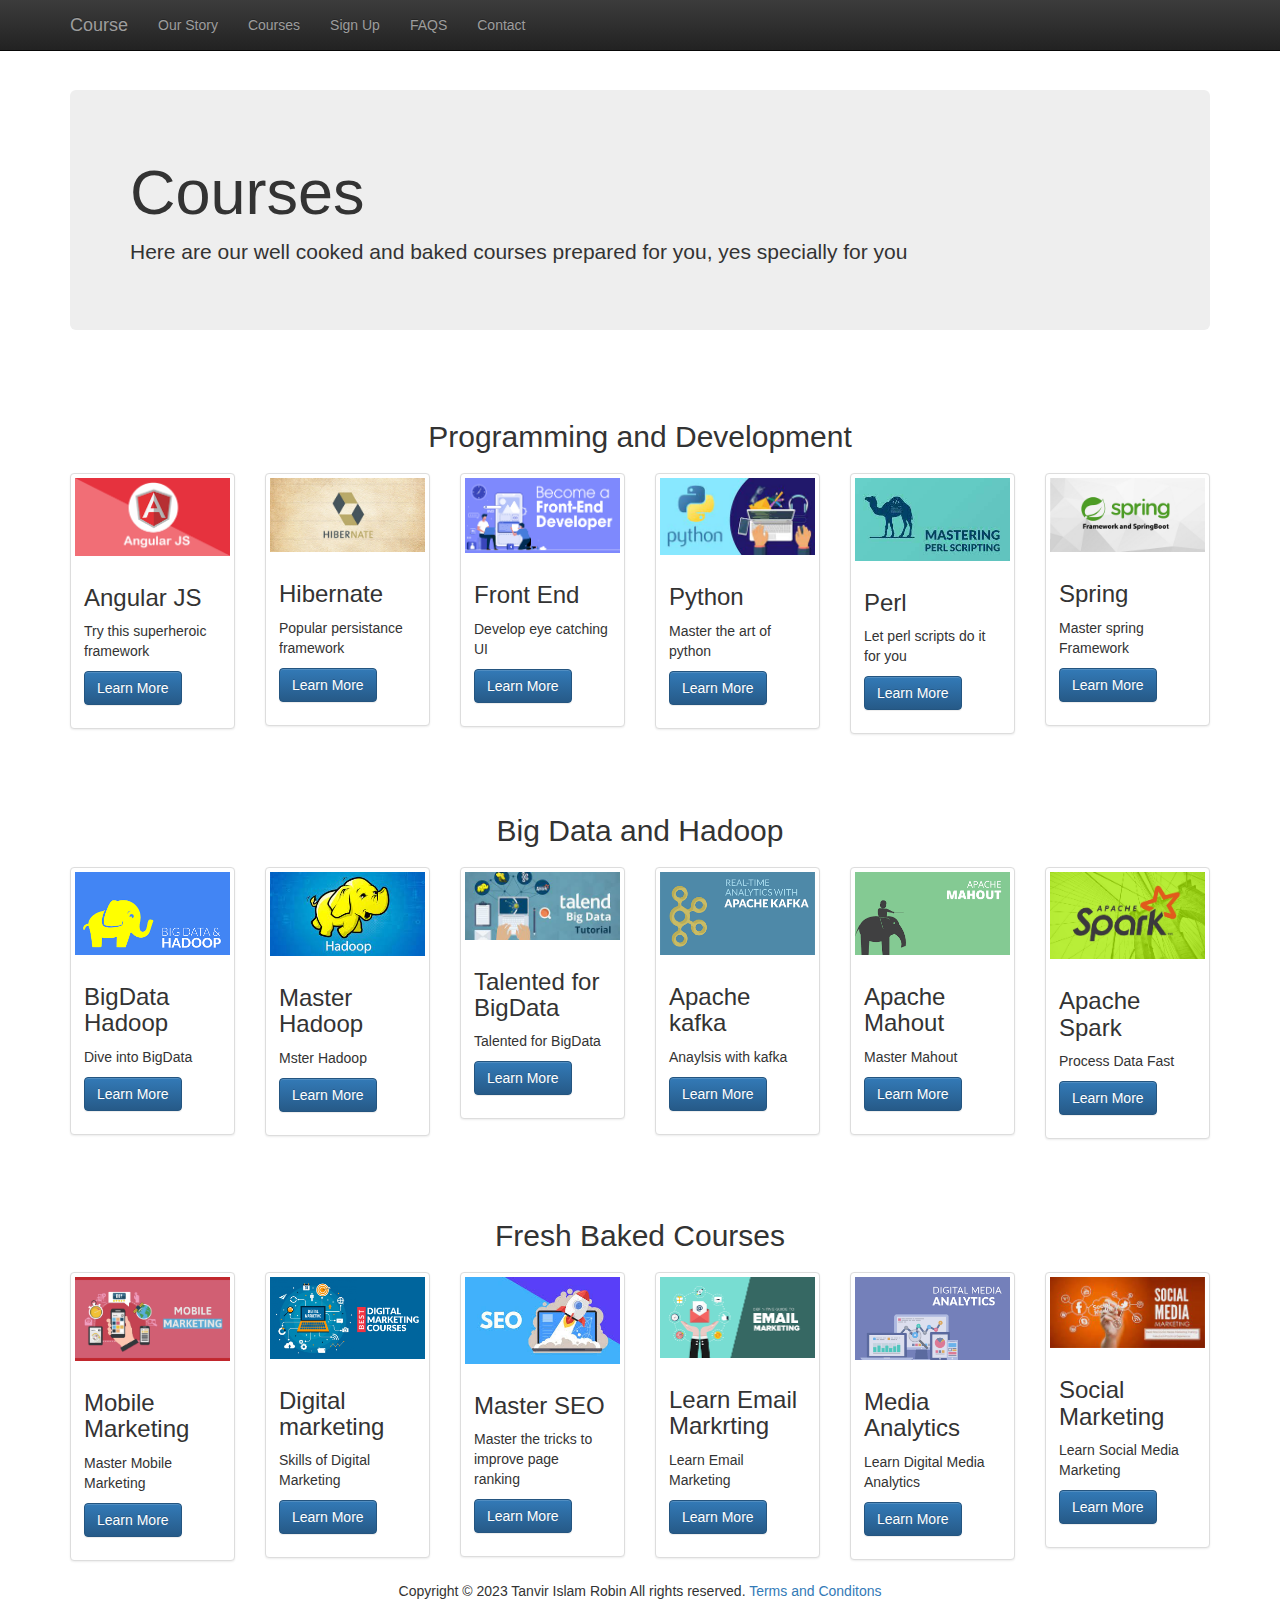
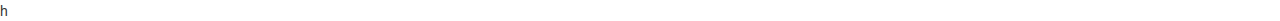
<file: courses.html>
<!DOCTYPE html>
<html lang="en">
    <head>
        <meta charset="UTF-8">
        <meta name="viewport" content="width=device-width, inital-scale=1">
        <link rel="stylesheet" href="css/bootstrap.min.css">
        <link rel="stylesheet" href="css/bootstrap-theme.css">
        <link rel="stylesheet" href="css/bootstrap-tour.min.css">
        <style>
            body{
                margin-top: 90px;
            }
        </style>
    </head>

    <body>
        <nav class="navbar navbar-inverse navbar-fixed-top">
            <div class="container">
                <div class="nav-header">
                    <button type="button" class="navbar-toggle" data-target="#primary-menu" data-toggle="collapse">
                        <span class="icon-bar"></span>
                        <span class="icon-bar"></span>
                        <span class="icon-bar"></span>
                    </button>
                    <a href="index.html" class="navbar-brand">Course</a>
                </div>
                <div class="collapse navbar-collapse" id="primary-menu">
                    <ul class="nav navbar-nav">
                        <li><a href="story.html">Our Story</a></li>
                        <li><a href="courses.html">Courses</a></li>
                        <li><a href="signup.html">Sign Up</a></li>
                        <li><a href="faqs.html">FAQS</a></li>
                        <li><a href="contact.html">Contact</a></li>
                    </ul>
                </div>
            </div>
        </nav>

        <div class="container">
            <div class="row">
                <div class="col-md-12">
                    <div class="jumbotron">
                        <h1>Courses</h1>
                        <p>Here are our well cooked and baked courses prepared for you, yes specially for you</p>
                    </div>
                </div>
            </div>
        </div>


        <h2 class="text-center" style="margin-top:60px; margin-bottom:20px;">Programming and Development</h2>
        <div class="container">
            <div class="row">
                <div class="col-md-2">
                    <div class="thumbnail">
                        <img src="images/course/angularjs.png" alt="Angular JS">
                        <div class="caption">
                            <h3>Angular JS</h3>
                            <p>
                                Try this superheroic
                                framework
                            </p>
                            <p>
                                <a target="_blank" href="#" class="btn btn-primary">Learn More</a>
                            </p>
                        </div>
                    </div>
                </div>
    
                <div class="col-md-2">
                    <div class="thumbnail">
                        <img src="images/course/hibernate.jpg" alt="Hibernate">
                        <div class="caption">
                            <h3>Hibernate</h3>
                            <p>
                                Popular persistance framework
                            </p>
                            <p>
                                <a target="_blank" href="#" class="btn btn-primary">Learn More</a>
                            </p>
                        </div>
                    </div>
                </div>
    
                <div class="col-md-2">
                    <div class="thumbnail">
                        <img src="images/course/front-end.png" alt="Front-end">
                        <div class="caption">
                            <h3>Front End</h3>
                            <p>
                                Develop eye catching
                                UI
                            </p>
                            <p>
                                <a target="_blank" href="#" class="btn btn-primary">Learn More</a>
                            </p>
                        </div>
                    </div>
                </div>
    
                <div class="col-md-2">
                    <div class="thumbnail">
                        <img src="images/course/python.jpg" alt="Python">
                        <div class="caption">
                            <h3>Python</h3>
                            <p>
                                Master the art of 
                                python
                            </p>
                            <p>
                                <a target="_blank" href="#" class="btn btn-primary">Learn More</a>
                            </p>
                        </div>
                    </div>
                </div>
    
                <div class="col-md-2">
                    <div class="thumbnail">
                        <img src="images/course/perl.jpg" alt="Perl Programming">
                        <div class="caption">
                            <h3>Perl</h3>
                            <p>
                                Let perl scripts do it 
                                for you
                            </p>
                            <p>
                                <a target="_blank" href="#" class="btn btn-primary">Learn More</a>
                            </p>
                        </div>
                    </div>
                </div>
    
                <div class="col-md-2">
                    <div class="thumbnail">
                        <img src="images/course/spring.jpg" alt="Spring Programming">
                        <div class="caption">
                            <h3>Spring</h3>
                            <p>
                                Master spring 
                                Framework
                            </p>
                            <p>
                                <a traget="_blank" href="#" class="btn btn-primary">Learn More</a>
                            </p>
                        </div>
                    </div>
                </div>
            </div>
        </div>


        <h2 class="text-center" style="margin-top:60px; margin-bottom:20px;">Big Data and Hadoop</h2>
        <div class="tour-step tour-step-eight container">
            <div class="row">
                <div class="col-md-2">
                    <div class="thumbnail">
                        <img src="images/course/bigdata-hadoop.png" alt="BigData & Hadoop">
                        <div class="caption">
                            <h3>BigData Hadoop</h3>
                            <p>
                                Dive into BigData
                            </p>
                            <p>
                                <a target="_blank" href="#" class="btn btn-primary">Learn More</a>
                            </p>
                        </div>
                    </div>
                </div>
    
                <div class="col-md-2">
                    <div class="thumbnail">
                        <img src="images/course/master-hadoop.jpg" alt="Master Hadoop">
                        <div class="caption">
                            <h3>Master Hadoop</h3>
                            <p>
                                Mster Hadoop
                            </p>
                            <p>
                                <a target="_blank" href="#"= class="btn btn-primary">Learn More</a>
                            </p>
                        </div>
                    </div>
                </div>
    
                <div class="col-md-2">
                    <div class="thumbnail">
                        <img src="images/course/talented-bigdata.jpg" alt="Talented Bigdata">
                        <div class="caption">
                            <h3>Talented for BigData</h3>
                            <p>
                                Talented for BigData
                            </p>
                            <p>
                                <a target="_blank" href="#" class="btn btn-primary">Learn More</a>
                            </p>
                        </div>
                    </div>
                </div>
    
                <div class="col-md-2">
                    <div class="thumbnail">
                        <img src="images/course/kafka.png" alt="Apache kafka">
                        <div class="caption">
                            <h3>Apache kafka</h3>
                            <p>
                                Anaylsis with kafka
                            </p>
                            <p>
                                <a target="_blank" href="#" class="btn btn-primary">Learn More</a>
                            </p>
                        </div>
                    </div>
                </div>
    
                <div class="col-md-2">
                    <div class="thumbnail">
                        <img src="images/course/mahout.png" alt="">
                        <div class="caption">
                            <h3>Apache Mahout</h3>
                            <p>
                                Master Mahout
                            </p>
                            <p>
                                <a target="_blank" href="#" class="btn btn-primary">Learn More</a>
                            </p>
                        </div>
                    </div>
                </div>
    
                <div class="col-md-2">
                    <div class="thumbnail">
                        <img src="images/course/spark.jpeg" alt="Apache Spark">
                        <div class="caption">
                            <h3>Apache Spark</h3>
                            <p>
                                Process Data Fast
                            </p>
                            <p>
                                <a target="_blank" href="#" class="btn btn-primary">Learn More</a>
                            </p>
                        </div>
                    </div>
                </div>
            </div>
        </div>


        <h2 class="text-center" style="margin-top:60px; margin-bottom:20px;">Fresh Baked Courses</h2>
        <div class="tour-step tour-step-nine container">
            <div class="row">
                <div class="col-md-2">
                    <div class="thumbnail">
                        <img src="images/mobile-marketing1.png" alt="Mobile Marketing">
                        <div class="caption">
                            <h3>Mobile Marketing</h3>
                            <p>
                                Master Mobile Marketing
                            </p>
                            <p>
                                <a target="_blank" href="#" class="btn btn-primary">Learn More</a>
                            </p>
                        </div>
                    </div>
                </div>
    
                <div class="col-md-2">
                    <div class="thumbnail">
                        <img src="images/digital-marketing.png" alt="digital Marketing">
                        <div class="caption">
                            <h3>Digital marketing</h3>
                            <p>
                                Skills of Digital Marketing
                            </p>
                            <p>
                                <a target="_blank" href="#" class="btn btn-primary">Learn More</a>
                            </p>
                        </div>
                    </div>
                </div>
    
                <div class="col-md-2">
                    <div class="thumbnail">
                        <img src="images/seo.jpg" alt="SEO">
                        <div class="caption">
                            <h3>Master SEO</h3>
                            <p>
                                Master the tricks to improve page <br>ranking
                            </p>
                            <p>
                                <a target="_blank" href="#" class="btn btn-primary">Learn More</a>
                            </p>
                        </div>
                    </div>
                </div>
    
                <div class="col-md-2">
                    <div class="thumbnail">
                        <img src="images/email-marketing.png" alt="Email Marketing">
                        <div class="caption">
                            <h3>Learn Email Markrting</h3>
                            <p>
                                Learn Email Marketing
                            </p>
                            <p>
                                <a target="_blank" href="#" class="btn btn-primary">Learn More</a>
                            </p>
                        </div>
                    </div>
                </div>
    
                <div class="col-md-2">
                    <div class="thumbnail">
                        <img src="images/media-analytics.png" alt="media analystics">
                        <div class="caption">
                            <h3>Media Analytics</h3>
                            <p>
                                Learn Digital Media Analytics
                            </p>
                            <p>
                                <a target="_blank" href="#" class="btn btn-primary">Learn More</a>
                            </p>
                        </div>
                    </div>
                </div>
    
                <div class="col-md-2">
                    <div class="thumbnail">
                        <img src="images/social-media-marketing.jpg" alt="Scial media marketing">
                        <div class="caption">
                            <h3>Social Marketing</h3>
                            <p>
                                Learn Social Media Marketing
                            </p>
                            <p>
                                <a target="_blank" href="#" class="btn btn-primary">Learn More</a>
                            </p>
                        </div>
                    </div>
                </div>
            </div>
        </div>



        <footer>
            <div class="text-center">
            Copyright &copy; 2023 Tanvir Islam Robin All rights reserved.            
            <a data-toggle="modal" href='#modal-tnc'>Terms and Conditons</a>
            <div class="modal fade" id="modal-tnc">
                <div class="modal-dialog">
                    <div class="modal-content">
                        <div class="modal-header">
                            <button type="button" class="close" data-dismiss="modal" aria-hidden="true">&times;</button>
                            <h2 class="modal-title">Terms and Conditions</h2>
                        </div>
                        <div class="modal-body">
                            <p>
                                We are a team of tech enthusiats who are determined to make learning easy for everyone. 
                                At edureka we believe in awesome work, to make sure we provide a great learning experience to our users.
                            </p>
                            <p>Learning HTML, CSS, JS Digita if you think the same come <a href="#"="#">join us</a></p>
                        </div>
                        <div class="modal-footer">
                            <button type="button" class="btn btn-primary" data-dismiss="modal">Close</button>
                        </div>
                    </div>
                </div>
            </div>
            </div>
            
        </footer>
        <script src="js/jquery-1.11.3.js"></script>
        <script src="js/bootstrap.min.js"></script>
        <script src="js/bootstrap-tour.min.js"></script>
        <script src="js/tour.js"></script>
    </body>
</html>h
</file>
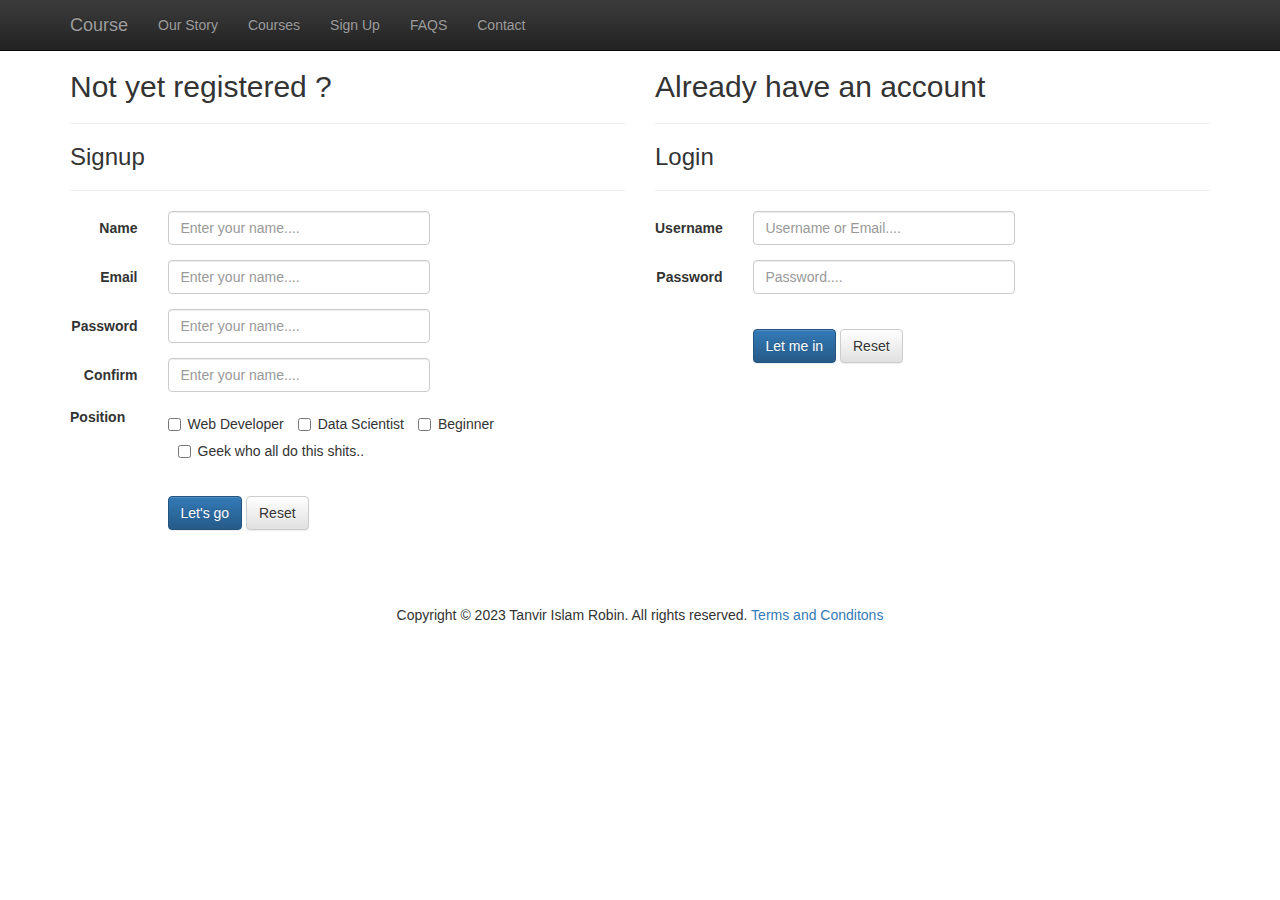
<file: signup.html>
<!DOCTYPE html>
<html lang="en">
    <head>
        <meta charset="UTF-8">
        <meta name="viewport" content="width=device-width, inital-scale=1">
        <link rel="stylesheet" href="css/bootstrap.min.css">
        <link rel="stylesheet" href="css/bootstrap-theme.css">
        <link rel="stylesheet" href="css/bootstrap-tour.min.css">
        <style>
            body{
                margin-top: 50px;
            }
        </style>
    </head>

    <body>
        <nav class="navbar navbar-inverse navbar-fixed-top">
            <div class="container">
                <div class="nav-header">
                    <button type="button" class="navbar-toggle" data-target="#primary-menu" data-toggle="collapse">
                        <span class="icon-bar"></span>
                        <span class="icon-bar"></span>
                        <span class="icon-bar"></span>
                    </button>
                    <a href="index.html" class="navbar-brand">Course</a>
                </div>
                <div class="collapse navbar-collapse" id="primary-menu">
                    <ul class="nav navbar-nav">
                        <li><a href="story.html">Our Story</a></li>
                        <li><a href="courses.html">Courses</a></li>
                        <li><a href="signup.html">Sign Up</a></li>
                        <li><a href="faqs.html">FAQS</a></li>
                        <li><a href="contact.html">Contact</a></li>
                    </ul>
                </div>
            </div>
        </div>
        </nav>


        <div class="container">
            <div class="row">
                <div class="col-md-6">
                    <h2>Not yet registered ?</h2><hr>
                    <h3>Signup</h3><hr>
                    <form class="form-horizontal">
                        <div class="form-group">
                            <label for="name" class="col-sm-2 control-label">Name</label>
                            <div class="col-sm-6">
                                <input type="text" class="form-control" placeholder="Enter your name....">
                            </div>
                        </div>
                        <div class="form-group">
                            <label for="name" class="col-sm-2 control-label">Email</label>
                            <div class="col-sm-6">
                                <input type="text" class="form-control" placeholder="Enter your name....">
                            </div>
                        </div>
                        <div class="form-group">
                            <label for="name" class="col-sm-2 control-label">Password</label>
                            <div class="col-sm-6">
                                <input type="text" class="form-control" placeholder="Enter your name....">
                            </div>
                        </div>
                        <div class="form-group">
                            <label for="name" class="col-sm-2 control-label">Confirm</label>
                            <div class="col-sm-6">
                                <input type="text" class="form-control" placeholder="Enter your name....">
                            </div>
                        </div>
                        <div class="form-group">
                            <label for="message" class="col-sm-2" contorl-label>Position</label>
                            <div class="col-sm-10">
                                <label class="checkbox-inline">
                                    <input type="checkbox" value="option1">Web Developer
                                </label>
                                <label class="checkbox-inline">
                                    <input type="checkbox" value="option2">Data Scientist
                                </label>
                                <label class="checkbox-inline">
                                    <input type="checkbox" value="option3">Beginner
                                </label>
                                <label class="checkbox-inline">
                                    <input type="checkbox" value="option4">Geek who all do this shits..
                                </label>
                            </div>
                        </div>
                        <br>
                        <div class="form-group">
                            <div class="col-sm-offset-2 col-sm-6">
                                <button type="submit" class="btn btn-primary">Let's go</button>
                                <button type="reset" class="btn btn-default">Reset</button>
                            </div>
                        </div>
                    </form>
                </div>
                <div class="col-md-6">
                    <h2>Already have an account</h2><hr>
                    <h3>Login</h3><hr>
                    <form class="form-horizontal">
                        <div class="form-group">
                            <label for="username" class="col-sm-2 control-label">Username</label>
                            <div class="col-sm-6">
                                <input type="text" class="form-control" placeholder="Username or Email....">
                            </div>
                        </div>
                        <div class="form-group">
                            <label for="passwrod" class="col-sm-2 control-label">Password</label>
                            <div class="col-sm-6">
                                <input type="text" class="form-control" placeholder="Password....">
                            </div>
                        </div>
                        <br>
                        <div class="form-group">
                            <div class="col-sm-offset-2 col-sm-6">
                                <button type="submit" class="btn btn-primary">Let me in</button>
                                <button type="reset" class="btn btn-default">Reset</button>
                            </div>
                        </div>
                    </form>
                </div>
            </div>
        </div>
        
        <br><br><br>

        
        <footer>
            <div class="text-center">
            Copyright &copy; 2023 Tanvir Islam Robin. All rights reserved.            
            <a data-toggle="modal" href='#modal-tnc'>Terms and Conditons</a>
            <div class="modal fade" id="modal-tnc">
                <div class="modal-dialog">
                    <div class="modal-content">
                        <div class="modal-header">
                            <button type="button" class="close" data-dismiss="modal" aria-hidden="true">&times;</button>
                            <h2 class="modal-title">Terms and Conditions</h2>
                        </div>
                        <div class="modal-body">
                            <p>
                                We are a team of tech enthusiats who are determined to make learning easy for everyone. 
                                At edureka we believe in awesome work, to make sure we provide a great learning experience to our users.
                            </p>
                            <p>Learning HTML, CSS, JS Digita if you think the same come <a href="#">join us</a></p>
                        </div>
                        <div class="modal-footer">
                            <button type="button" class="btn btn-primary" data-dismiss="modal">Close</button>
                        </div>
                    </div>
                </div>
            </div>
            </div>
            
        </footer>
        <script src="js/jquery-1.11.3.js"></script>
        <script src="js/bootstrap.min.js"></script>
        <script src="js/bootstrap-tour.min.js"></script>
        <script src="js/tour.js"></script>
    </body>
</html>
</file>
